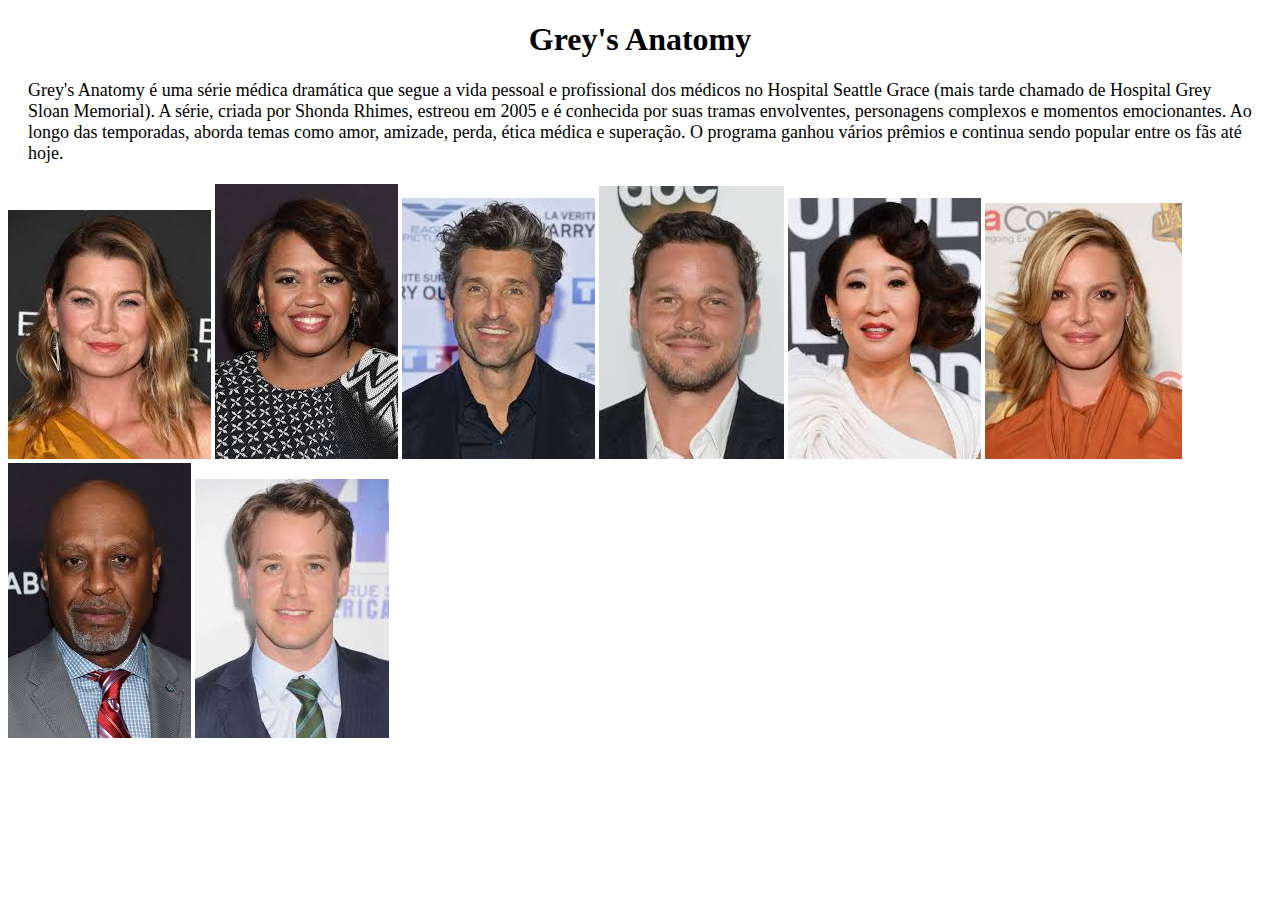
<file: index.html>
<!DOCTYPE html>
<html lang="en">
<head>
    <meta charset="UTF-8">
    <meta name="viewport" content="width=device-width, initial-scale=1.0">
    <link rel="stylesheet" href="style.css">
    <title>Bruna </title>
</head>
<body>
    <div class="conteiner">
        <h1 class="titulo-pg1">
            Grey's Anatomy
        </h1>
        <p class="sobre-serie">
            Grey's Anatomy é uma série médica dramática que segue a vida pessoal e profissional dos médicos no Hospital Seattle Grace (mais tarde chamado de Hospital Grey Sloan Memorial). A série, criada por Shonda Rhimes, estreou em 2005 e é conhecida por suas tramas envolventes, personagens complexos e momentos emocionantes. Ao longo das temporadas, aborda temas como amor, amizade, perda, ética médica e superação. O programa ganhou vários prêmios e continua sendo popular entre os fãs até hoje.
        </p>
        <div class="imgs">
            <a href="ellen.html"><img src="./img/download (6).jpg" alt=""></a>
            <a href="chandra.html"><img src="./img/download (1).jpg" alt=""></a>
            <a href="patrick.html"><img src="./img/download (2).jpg" alt=""></a>
            <a href="justin.html"><img src="./img/download (3).jpg" alt=""></a>
            <a href="sandra.html"><img src="./img/download (4).jpg" alt=""></a>
            <a href="kathe.html"><img src="./img/download (5).jpg" alt=""></a>
            <a href="james.html"><img src="./img/download (12).jpg" alt=""></a>
            <a href="knight.html"><img src="./img/download (13).jpg" alt=""></a>
        </div>
    </div>
</body>
</html>
</file>
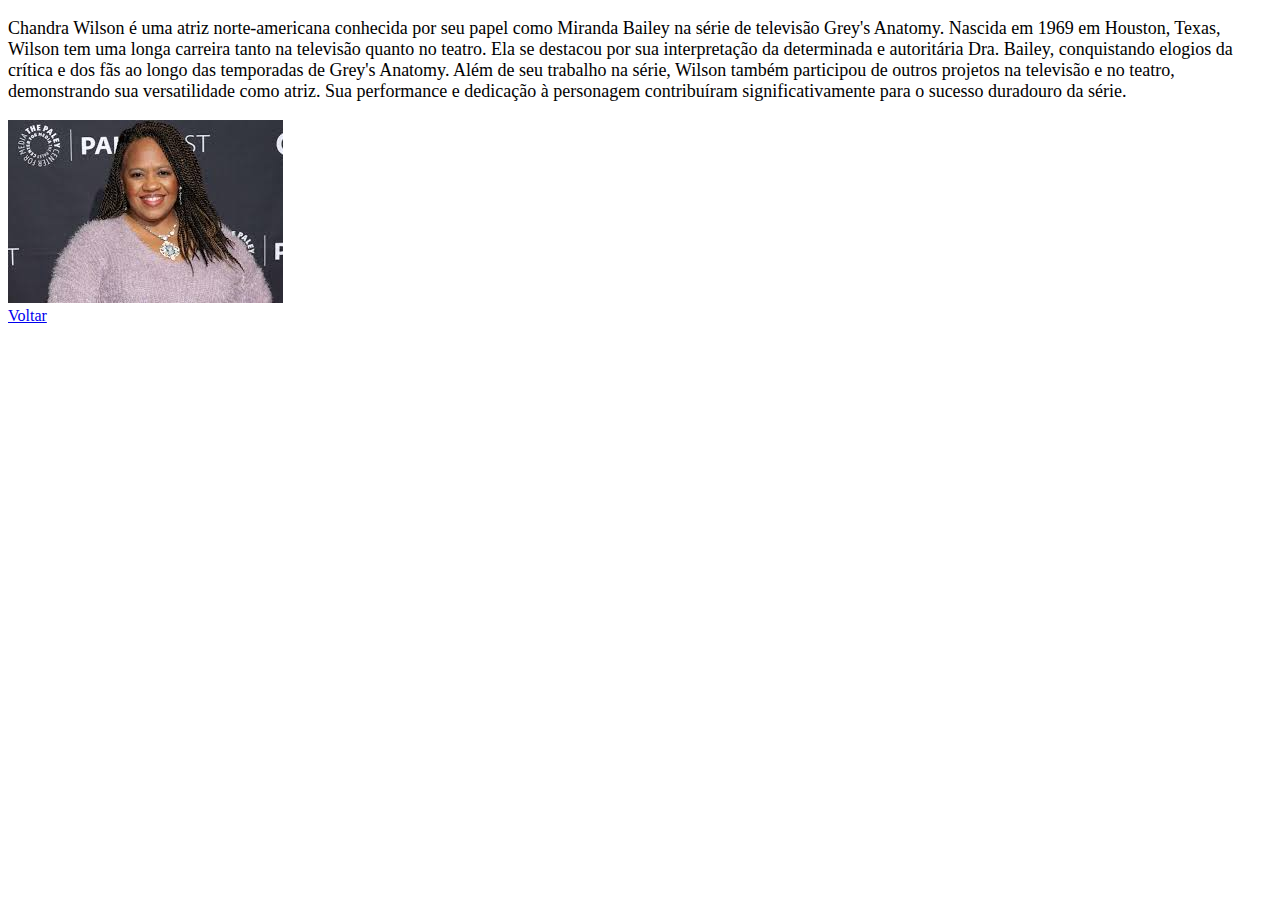
<file: chandra.html>
<!DOCTYPE html>
<html lang="en">
<head>
    <meta charset="UTF-8">
    <meta name="viewport" content="width=device-width, initial-scale=1.0">
    <link rel="stylesheet" href="style.css">
    <title>Bruna </title>
</head>
<body>
    <p class="sobre-perso">
        Chandra Wilson é uma atriz norte-americana conhecida por seu papel como Miranda Bailey na série de televisão Grey's Anatomy. Nascida em 1969 em Houston, Texas, Wilson tem uma longa carreira tanto na televisão quanto no teatro. Ela se destacou por sua interpretação da determinada e autoritária Dra. Bailey, conquistando elogios da crítica e dos fãs ao longo das temporadas de Grey's Anatomy. Além de seu trabalho na série, Wilson também participou de outros projetos na televisão e no teatro, demonstrando sua versatilidade como atriz. Sua performance e dedicação à personagem contribuíram significativamente para o sucesso duradouro da série.
    </p>
    <div><img src="./img/download (7).jpg" alt=""></div>
    <a href="index.html">Voltar</a>
</body>
</html>
</file>
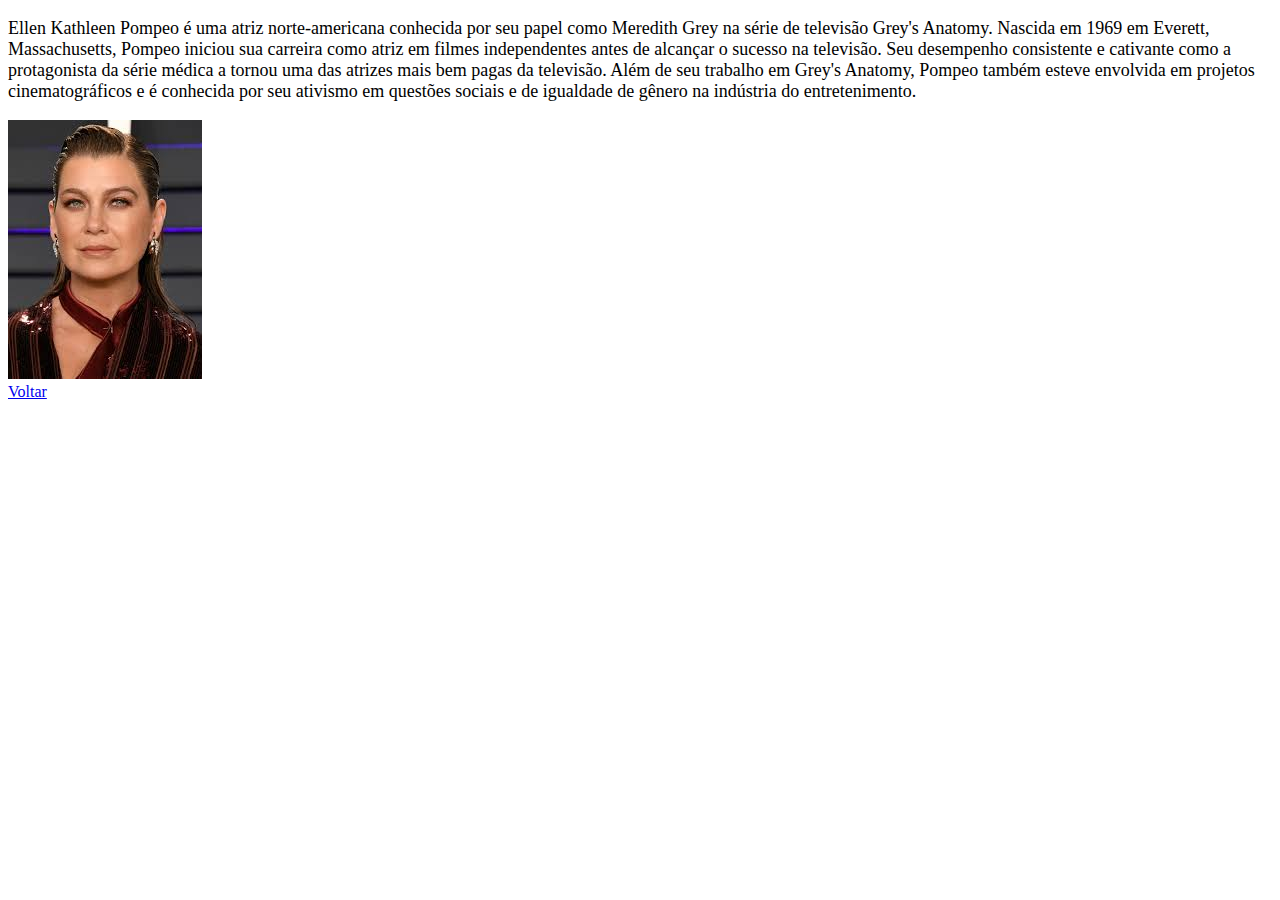
<file: ellen.html>
<!DOCTYPE html>
<html lang="en">
<head>
    <meta charset="UTF-8">
    <meta name="viewport" content="width=device-width, initial-scale=1.0">
    <link rel="stylesheet" href="style.css">
    <title>Bruna </title>
</head>
<body>
    <p class="sobre-perso">
        Ellen Kathleen Pompeo é uma atriz norte-americana conhecida por seu papel como Meredith Grey na série de televisão Grey's Anatomy. Nascida em 1969 em Everett, Massachusetts, Pompeo iniciou sua carreira como atriz em filmes independentes antes de alcançar o sucesso na televisão. Seu desempenho consistente e cativante como a protagonista da série médica a tornou uma das atrizes mais bem pagas da televisão. Além de seu trabalho em Grey's Anatomy, Pompeo também esteve envolvida em projetos cinematográficos e é conhecida por seu ativismo em questões sociais e de igualdade de gênero na indústria do entretenimento.
    </p>
    <div>
        <img src="./img/download.jpg" alt="">
    </div>
    <a href="index.html">Voltar</a>
</body>
</html>
</file>
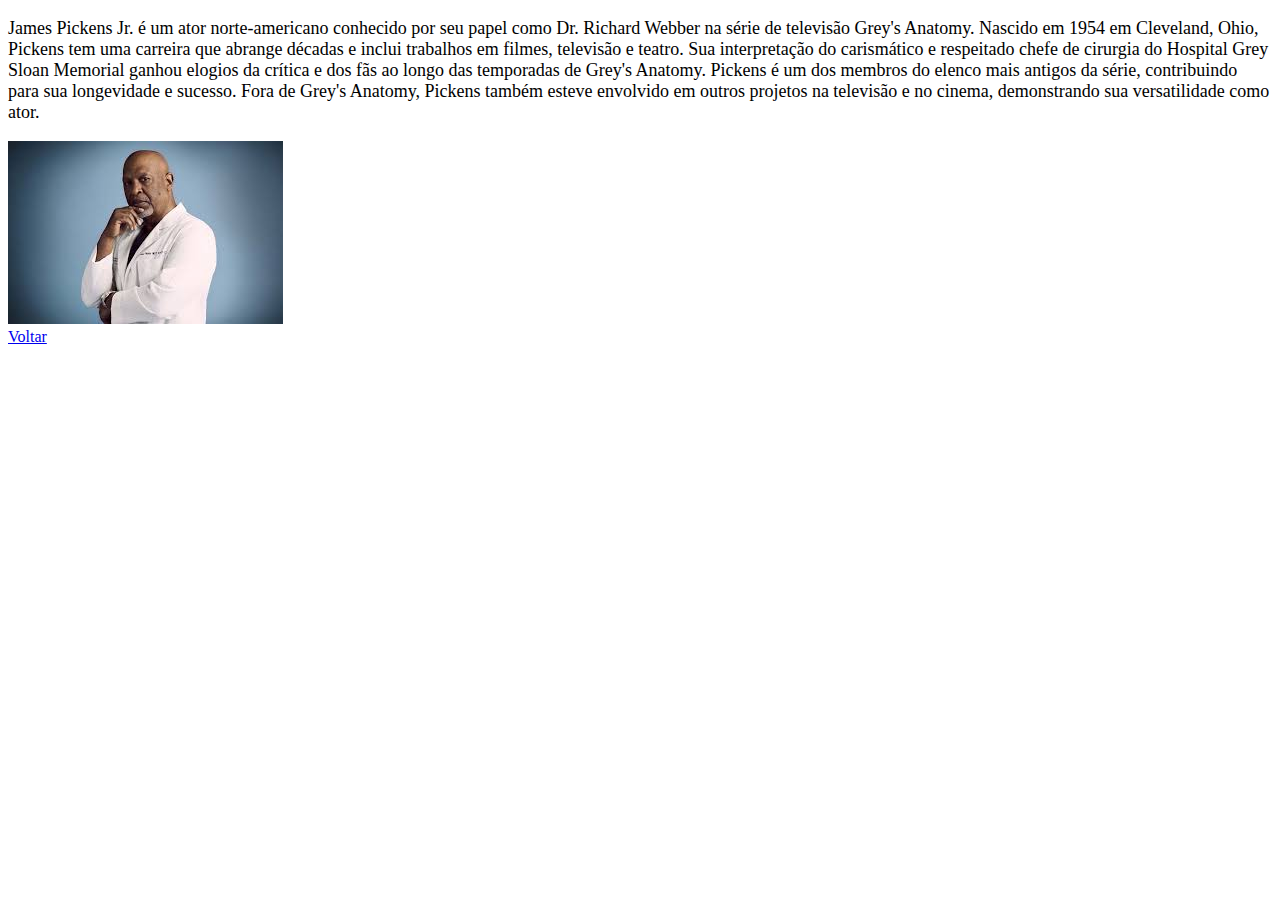
<file: james.html>
<!DOCTYPE html>
<html lang="en">
<head>
    <meta charset="UTF-8">
    <meta name="viewport" content="width=device-width, initial-scale=1.0">
    <link rel="stylesheet" href="style.css">
    <title>Bruna </title>
</head>
<body>
    <p class="sobre-perso">
        James Pickens Jr. é um ator norte-americano conhecido por seu papel como Dr. Richard Webber na série de televisão Grey's Anatomy. Nascido em 1954 em Cleveland, Ohio, Pickens tem uma carreira que abrange décadas e inclui trabalhos em filmes, televisão e teatro. Sua interpretação do carismático e respeitado chefe de cirurgia do Hospital Grey Sloan Memorial ganhou elogios da crítica e dos fãs ao longo das temporadas de Grey's Anatomy. Pickens é um dos membros do elenco mais antigos da série, contribuindo para sua longevidade e sucesso. Fora de Grey's Anatomy, Pickens também esteve envolvido em outros projetos na televisão e no cinema, demonstrando sua versatilidade como ator.
    </p>
    <div>
        <img src="./img/download (14).jpg" alt="">
    </div>
    <a href="index.html">Voltar</a>
</body>
</html>
</file>
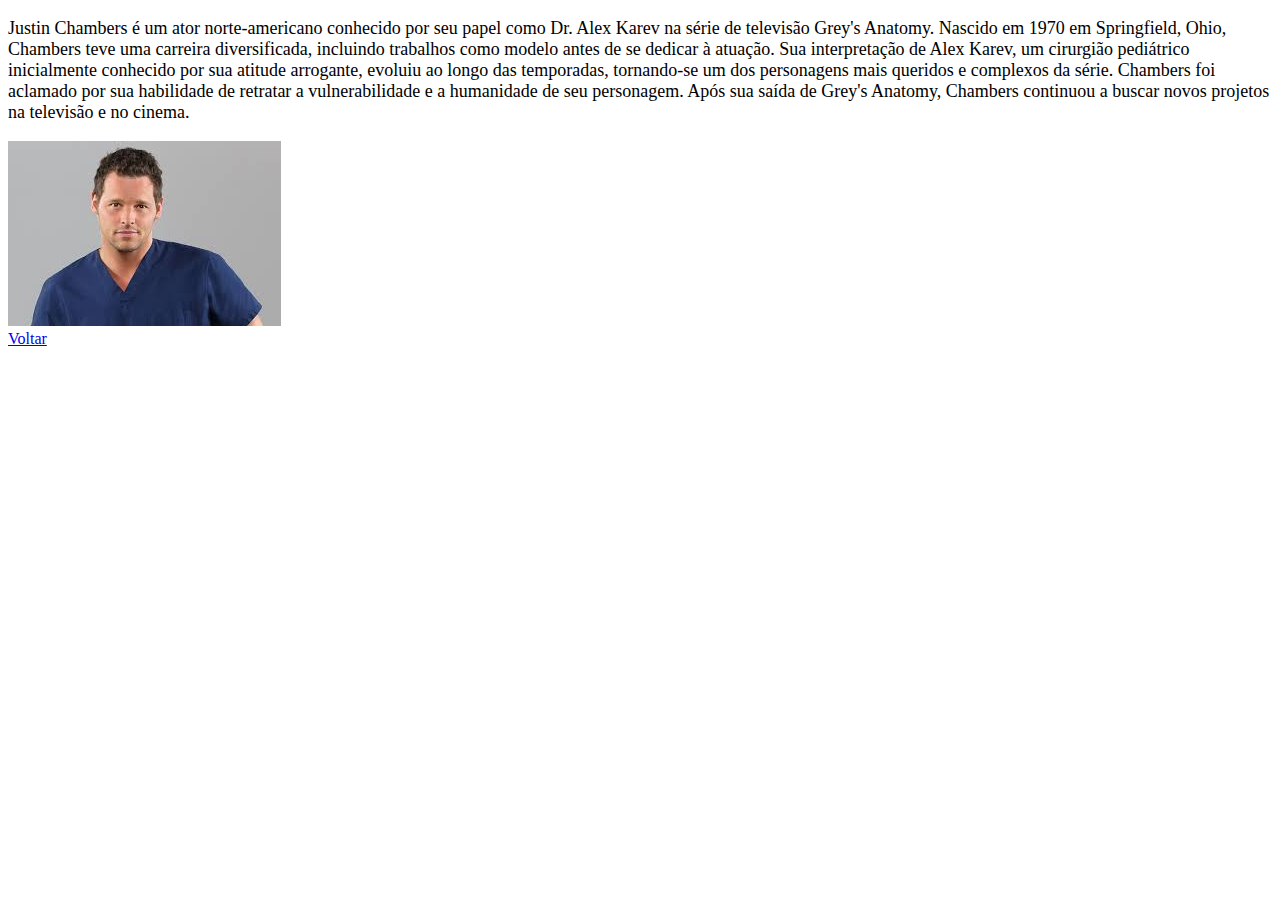
<file: justin.html>
<!DOCTYPE html>
<html lang="en">
<head>
    <meta charset="UTF-8">
    <meta name="viewport" content="width=device-width, initial-scale=1.0">
    <link rel="stylesheet" href="style.css">
    <title>Bruna </title>
</head>
<body>
    <p class="sobre-perso">
        Justin Chambers é um ator norte-americano conhecido por seu papel como Dr. Alex Karev na série de televisão Grey's Anatomy. Nascido em 1970 em Springfield, Ohio, Chambers teve uma carreira diversificada, incluindo trabalhos como modelo antes de se dedicar à atuação. Sua interpretação de Alex Karev, um cirurgião pediátrico inicialmente conhecido por sua atitude arrogante, evoluiu ao longo das temporadas, tornando-se um dos personagens mais queridos e complexos da série. Chambers foi aclamado por sua habilidade de retratar a vulnerabilidade e a humanidade de seu personagem. Após sua saída de Grey's Anatomy, Chambers continuou a buscar novos projetos na televisão e no cinema.
    </p>
    <div>
        <img src="./img/download (9).jpg" alt="">
    </div>
    <a href="index.html">Voltar</a>
</body>
</html>
</file>
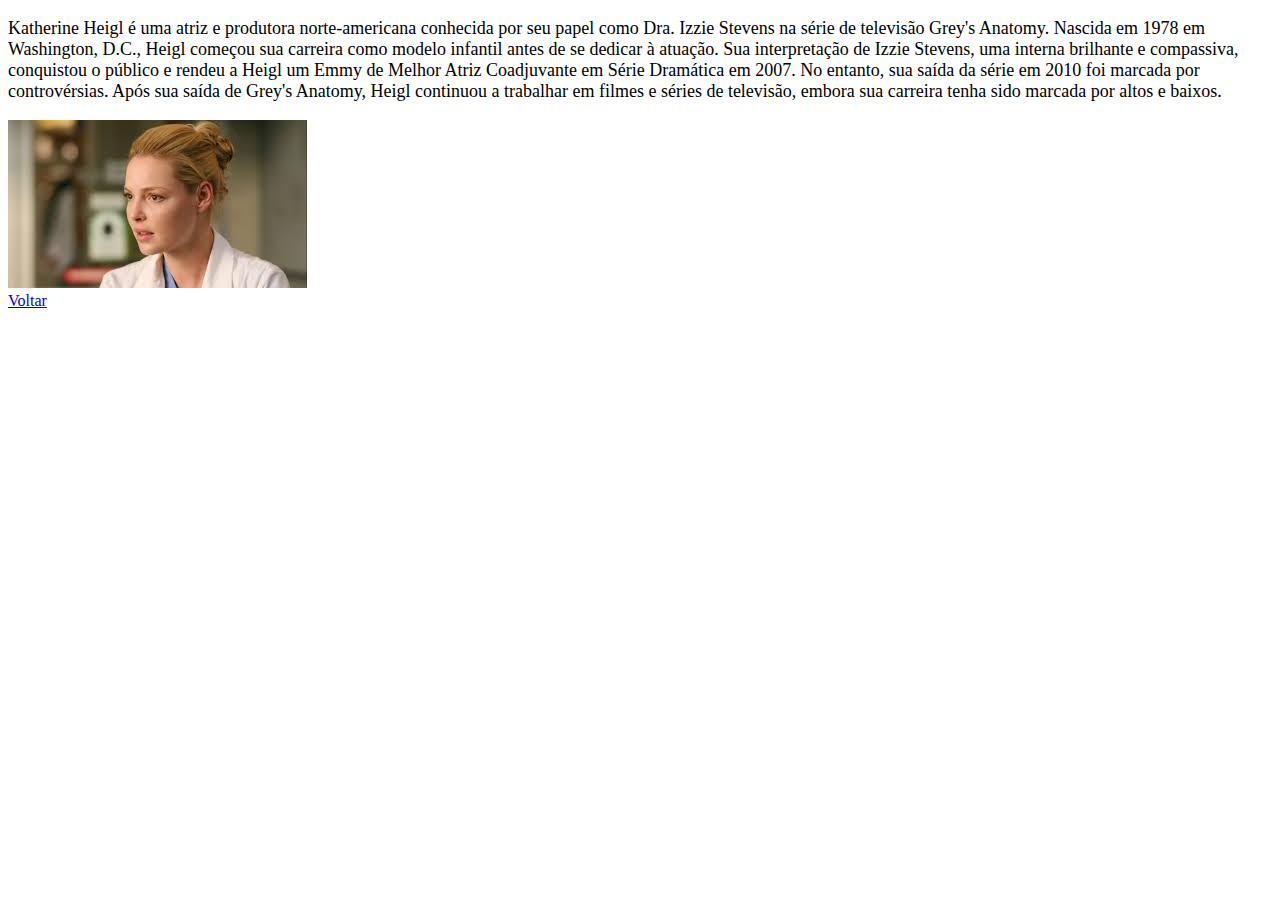
<file: kathe.html>
<!DOCTYPE html>
<html lang="en">
<head>
    <meta charset="UTF-8">
    <meta name="viewport" content="width=device-width, initial-scale=1.0">
    <link rel="stylesheet" href="style.css">
    <title>Bruna </title>
</head>
<body>
    <p class="sobre-perso">
        Katherine Heigl é uma atriz e produtora norte-americana conhecida por seu papel como Dra. Izzie Stevens na série de televisão Grey's Anatomy. Nascida em 1978 em Washington, D.C., Heigl começou sua carreira como modelo infantil antes de se dedicar à atuação. Sua interpretação de Izzie Stevens, uma interna brilhante e compassiva, conquistou o público e rendeu a Heigl um Emmy de Melhor Atriz Coadjuvante em Série Dramática em 2007. No entanto, sua saída da série em 2010 foi marcada por controvérsias. Após sua saída de Grey's Anatomy, Heigl continuou a trabalhar em filmes e séries de televisão, embora sua carreira tenha sido marcada por altos e baixos.
    </p>
    <div>
        <img src="./img/download (11).jpg" alt="">
    </div>
    <a href="index.html">Voltar</a>
</body>
</html>
</file>
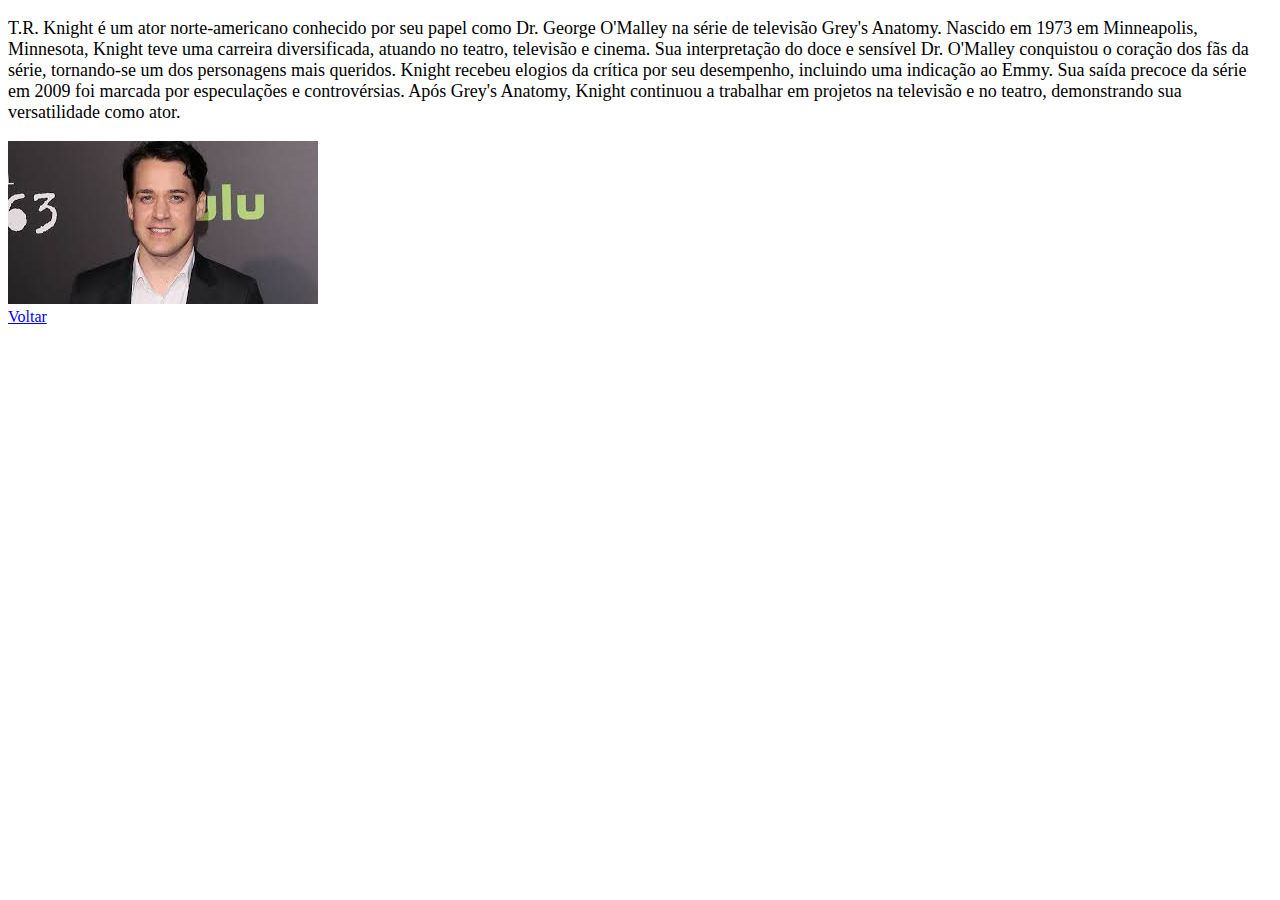
<file: knight.html>
<!DOCTYPE html>
<html lang="en">
<head>
    <meta charset="UTF-8">
    <meta name="viewport" content="width=device-width, initial-scale=1.0">
    <link rel="stylesheet" href="style.css">
    <title>Bruna </title>
</head>
<body>
    <p class="sobre-perso">
        
T.R. Knight é um ator norte-americano conhecido por seu papel como Dr. George O'Malley na série de televisão Grey's Anatomy. Nascido em 1973 em Minneapolis, Minnesota, Knight teve uma carreira diversificada, atuando no teatro, televisão e cinema. Sua interpretação do doce e sensível Dr. O'Malley conquistou o coração dos fãs da série, tornando-se um dos personagens mais queridos. Knight recebeu elogios da crítica por seu desempenho, incluindo uma indicação ao Emmy. Sua saída precoce da série em 2009 foi marcada por especulações e controvérsias. Após Grey's Anatomy, Knight continuou a trabalhar em projetos na televisão e no teatro, demonstrando sua versatilidade como ator.
    </p>
    <div>
        <img src="./img/download (15).jpg" alt="">
    </div>
    <a href="index.html">Voltar</a>
</body>
</html>
</file>
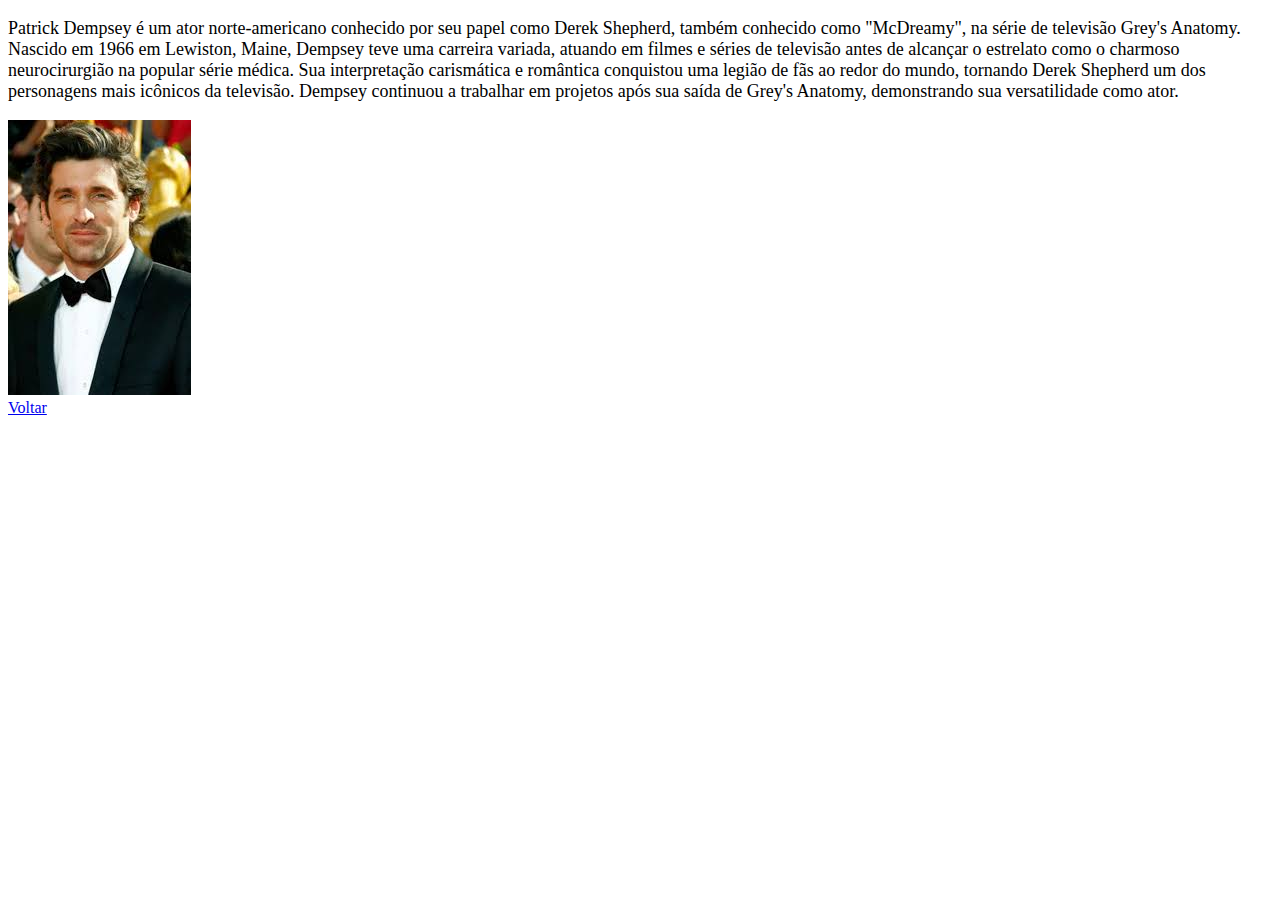
<file: patrick.html>
<!DOCTYPE html>
<html lang="en">
<head>
    <meta charset="UTF-8">
    <meta name="viewport" content="width=device-width, initial-scale=1.0">
    <link rel="stylesheet" href="style.css">
    <title>Bruna </title>
</head>
<body>
    <p class="sobre-perso">
        
Patrick Dempsey é um ator norte-americano conhecido por seu papel como Derek Shepherd, também conhecido como "McDreamy", na série de televisão Grey's Anatomy. Nascido em 1966 em Lewiston, Maine, Dempsey teve uma carreira variada, atuando em filmes e séries de televisão antes de alcançar o estrelato como o charmoso neurocirurgião na popular série médica. Sua interpretação carismática e romântica conquistou uma legião de fãs ao redor do mundo, tornando Derek Shepherd um dos personagens mais icônicos da televisão. Dempsey continuou a trabalhar em projetos após sua saída de Grey's Anatomy, demonstrando sua versatilidade como ator.
    </p>
    <div>
        <img src="./img/download (8).jpg" alt="">
    </div>
    <a href="index.html">Voltar</a>
</body>
</html>
</file>
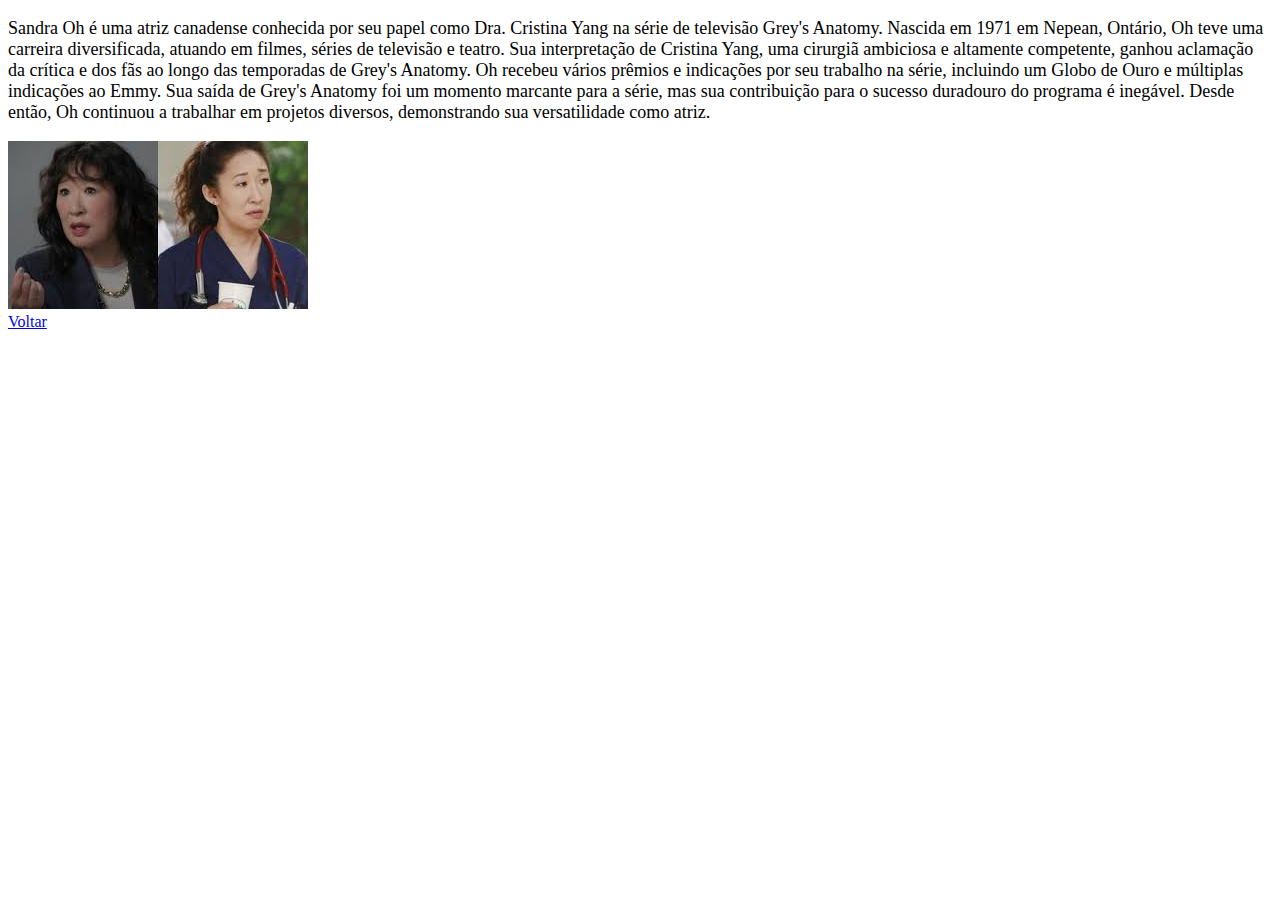
<file: sandra.html>
<!DOCTYPE html>
<html lang="en">
<head>
    <meta charset="UTF-8">
    <meta name="viewport" content="width=device-width, initial-scale=1.0">
    <link rel="stylesheet" href="style.css">
    <title>Bruna </title>
</head>
<body>
    <p class="sobre-perso">
        Sandra Oh é uma atriz canadense conhecida por seu papel como Dra. Cristina Yang na série de televisão Grey's Anatomy. Nascida em 1971 em Nepean, Ontário, Oh teve uma carreira diversificada, atuando em filmes, séries de televisão e teatro. Sua interpretação de Cristina Yang, uma cirurgiã ambiciosa e altamente competente, ganhou aclamação da crítica e dos fãs ao longo das temporadas de Grey's Anatomy. Oh recebeu vários prêmios e indicações por seu trabalho na série, incluindo um Globo de Ouro e múltiplas indicações ao Emmy. Sua saída de Grey's Anatomy foi um momento marcante para a série, mas sua contribuição para o sucesso duradouro do programa é inegável. Desde então, Oh continuou a trabalhar em projetos diversos, demonstrando sua versatilidade como atriz.
    </p>
    <div>
        <img src="img/download (10).jpg" alt="">
    </div>
    <a href="index.html">Voltar</a>
</body>
</html>
</file>
<file: style.css>
.titulo-pg1 {
    text-align: center;
}

.sobre-serie {
    margin: 20px;
    font-size: large;
}

.sobre-perso {
    font-size: large;
}
</file>
